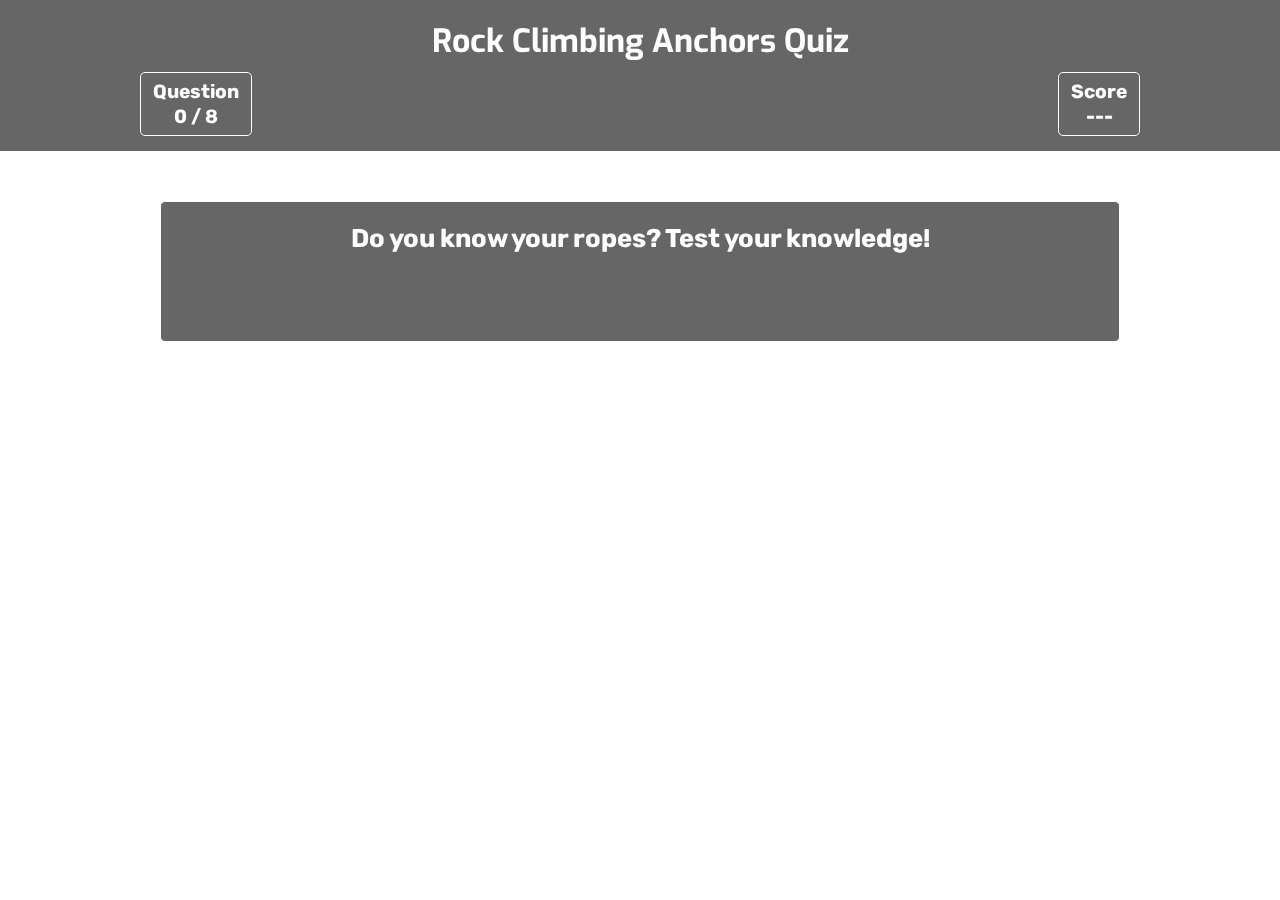
<file: index.html>
<!DOCTYPE html>
<html lang="en">
<head>
  <title>Climbing Quiz</title>
  <link rel="stylesheet" href="style.css">
  <link href="https://fonts.googleapis.com/css?family=Exo:900|Rubik&display=swap" rel="stylesheet">
  <meta name="description" content="A quiz that tests users' knowledge of climbing systems">
  <meta name="viewport" content="width=device-width, initial-scale=1">
</head>
<body>
    <header>
        <h1 id='title'>Rock Climbing Anchors Quiz</h1>
        <ul id='stats'>
            <li id='question-number-display'>
                <h3>Question</h3>
                <h4 id='question-number'></h4>
            </li>
            <li id='score-display'>
                <h3>Score</h3>
                <h4 id='score'></h4>
            </li>
        </ul>
    </header>
    <main>
        <div id='question-pane'>
            <form id='quiz-form'>
                <h2 id='question-text'></h2>
                <ul id='answers'>
                </ul>
            </form>
        </div>
    </main>
    <script src="https://ajax.googleapis.com/ajax/libs/jquery/3.4.1/jquery.min.js"></script>
    <script type="text/javascript" src="index.js"></script>
</body>
</file>
<file: style.css>
/*Colors
Sky: #95B0CE
Rock light: #AFA69C
Rock dark: #485665
Plants: #434C37
Clouds: #FDFDFC
*/

*{
    box-sizing: border-box;
    color: #FDFDFC;
    font-family: 'Rubik', sans-serif;
}

header{
    padding: 15px;
    padding-top: 20px;
    background-color: rgb(0, 0, 0, .6);
    width: 100%;
    margin: 0px;
    text-align: center;
    top: 0px;
    left: 0px;
    backdrop-filter: blur(4px);
}

h1 {
    margin-top: 0px;
    margin-bottom: 0px;
    font-family: 'Exo', sans-serif;
    font-weight: 700;
    font-size: 200%;
}
h2{
    font-size: 160%;
}

#stats {
    display: flex;
    margin: 0px;
    margin-top: 10px;
    /*width: 100%;*/
    justify-content: space-between;
    padding: 0px;
}

#stats li {
    display: inline-block;
    border: 1px solid #FDFDFC;
    border-radius: 5px;
    margin: 0px 10%;
    padding-top: 5px;
    padding-bottom: 5px;
    padding-left: 10px;
    padding-right: 10px;
}
#stats li *{
    font-size: 120%;
}
li #question-number-display{
    margin-right: 5px;
}

main {
    margin-top: 50px;
    text-align: center;
}

body {
    margin: 0px;
    background-image: url('https://i.redd.it/392bpabkk2f01.jpg');
    background-size: cover;
}

#question-pane{
    width: 75%;
    margin: 2% auto;
    padding-left: 10px;
    padding-right: 10px;
    background-color: rgb(0, 0, 0, 0.6);
    border: 1px solid #FDFDFC;
    border-radius: 5px;
    transition: background-color .3s ease;
    backdrop-filter: blur(4px);
}
#question-pane.correct {
    background-color: rgb(85, 102, 63, .8);
}
#question-pane.incorrect {
    background-color: rgb(160, 69, 51, .8);
}

#answers li{
    display: block;
}

#answers{
    padding: 0px;
}

.question{
    margin: 10%;
    border: 1px solid #485665;
    background-color: #AFA69C;
    display: block;
}

label{
    display: block;
    margin: 10px;
}
button#pos1{
    animation-delay: 0.1s;
}
button#pos2{
    animation-delay: 0.2s;
}
button#pos3{
    animation-delay: 0.3s;
}
button{
    margin: 10px;
    background-color: transparent;
    border: 1px solid #FDFDFC;
    border-radius: 4px;
    padding: 5px 10px;
    font-size: 100%;
    width: 80%;
    opacity: 0;
    animation-name: slide-up;
    animation-duration: 0.4s;
    animation-timing-function: ease;
    animation-fill-mode: forwards;
}
button:hover{
    background-color: rgb(149,176,206, .8);
    transition: background 0.2s;
    cursor: pointer;
}

h3, h4{
    margin: 2px;
}

@media only screen and (max-width: 480px){
    #question-pane{
        width: 85%;
    }
}

@keyframes slide-up {
    0% {
        opacity: 0;
        transform: translateY(20px);
    }
    100% {
        opacity: 1;
        transform: translateY(0);
    }
}
</file>
